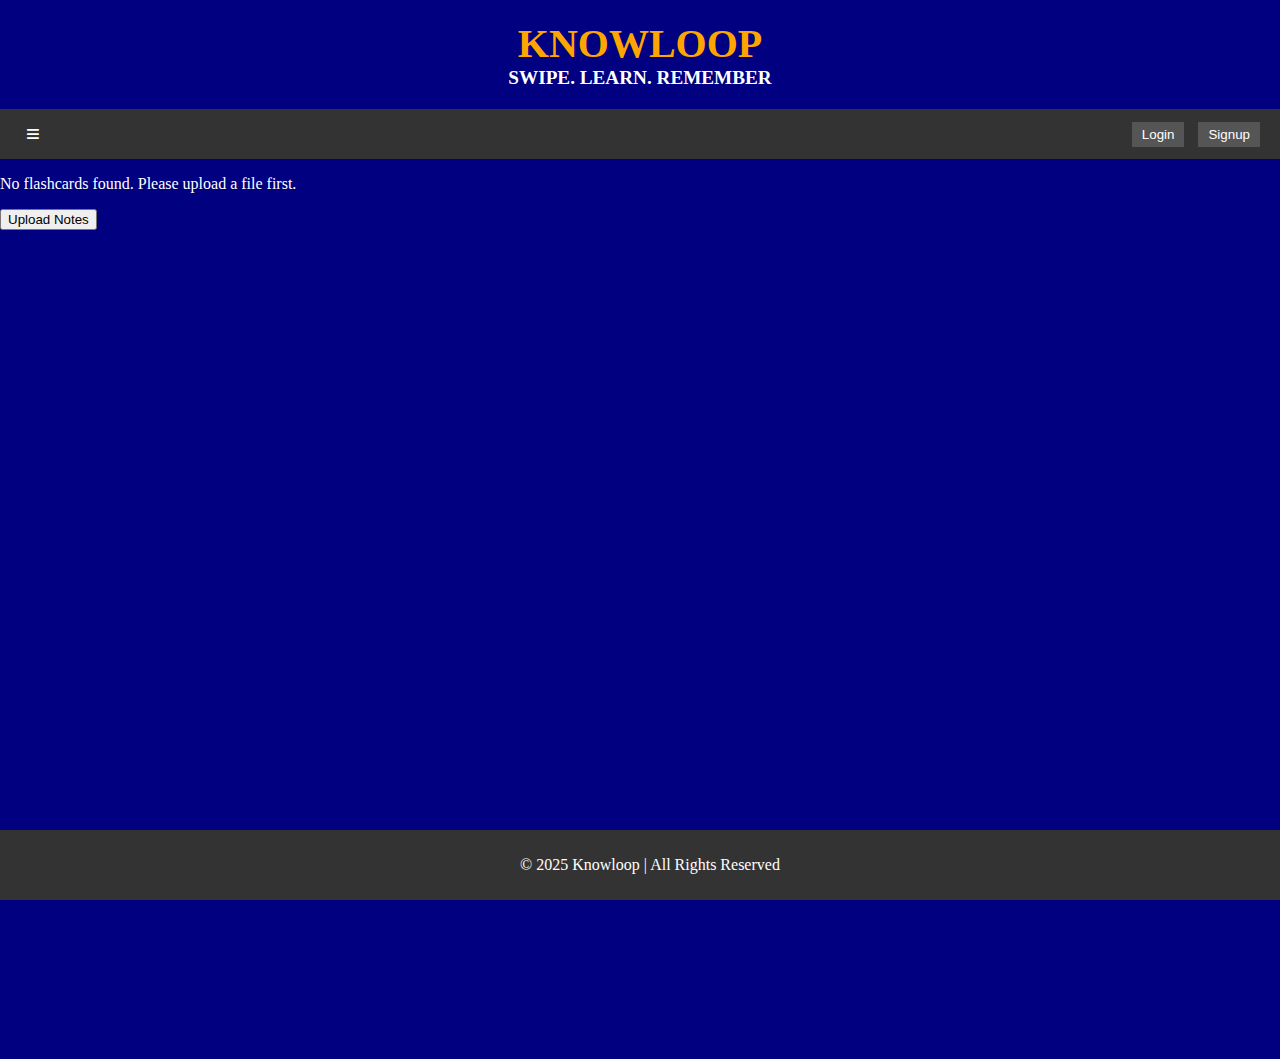
<file: flashcards.html>
<!DOCTYPE html>
<html lang="en">
<head>
  <meta charset="UTF-8">
  <meta name="viewport" content="width=device-width, initial-scale=1.0">
  <title>Flashcards - Knowloop</title>
  <link rel="stylesheet" href="styles.css">
</head>
<body>
  <header>
    <h1 class="title">KNOWLOOP</h1>
    <h2 class="tagline">SWIPE. LEARN. REMEMBER</h2>
  </header>

  <div class="navbar">
    <button id="menuButton" class="menu-icon">≡</button>
    <div id="menuOptions" class="menu-items">
      <a href="index.html">Home</a>
      <a href="#about">About</a>
      <a href="#contact">Contact</a>
      <a href="#help">Help</a>
    </div>
    <div class="auth-buttons">
      <a href="login.html"><button>Login</button></a>
      <a href="signup.html"><button>Signup</button></a>
    </div>
  </div>

  <main class="flashcards-container">
    <!-- Flashcard content will be dynamically inserted here -->
  </main>

  <footer>
    <p>© 2025 Knowloop | All Rights Reserved</p>
  </footer>

  <script>
    document.addEventListener("DOMContentLoaded", function() {
      const flashcardsContainer = document.querySelector(".flashcards-container");
      const flashcardContent = JSON.parse(localStorage.getItem('flashcardContent') || '[]');
      let currentFlashcardIndex = 0;

      if (flashcardContent.length > 0) {
        flashcardsContainer.innerHTML = flashcardContent.map((content, index) => `
          <div class="flashcard" style="display: ${index === 0 ? 'block' : 'none'}">
            <h3>Note ${index + 1}</h3>
            <p>${content}</p>
          </div>
        `).join('');

        // Keyboard navigation
        document.addEventListener("keydown", function(event) {
          const flashcards = document.querySelectorAll(".flashcard");
          if (event.key === "ArrowDown") {
            currentFlashcardIndex = (currentFlashcardIndex + 1) % flashcards.length;
          } else if (event.key === "ArrowUp") {
            currentFlashcardIndex = (currentFlashcardIndex - 1 + flashcards.length) % flashcards.length;
          }
          flashcards.forEach((flashcard, index) => {
            flashcard.style.display = index === currentFlashcardIndex ? "block" : "none";
          });
        });
      } else {
        flashcardsContainer.innerHTML = `
          <div class="no-flashcards">
            <p>No flashcards found. Please upload a file first.</p>
            <a href="upload.html"><button>Upload Notes</button></a>
          </div>
        `;
      }
    });
  </script>
</body>
</html>
</file>
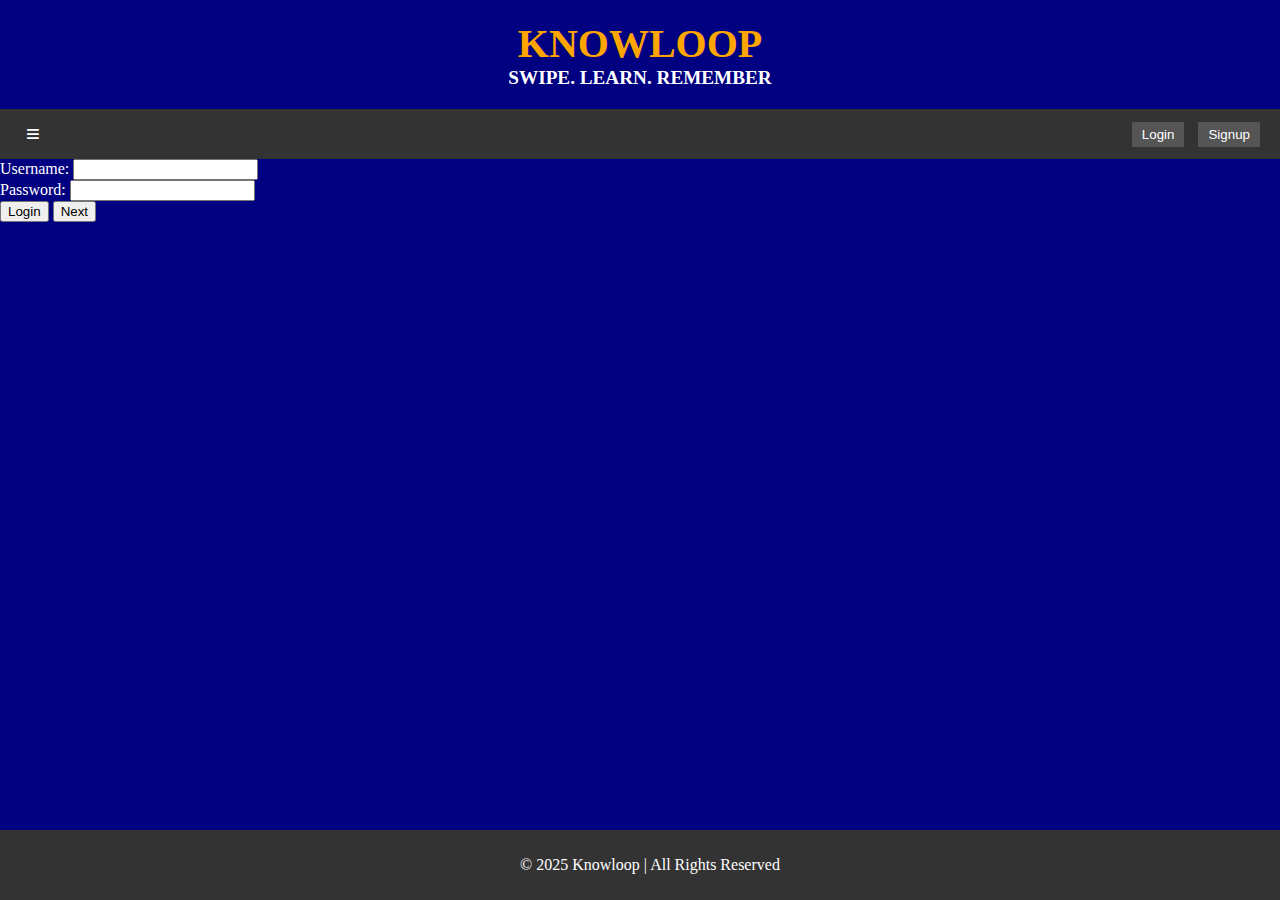
<file: login.html>
<!DOCTYPE html>
<html lang="en">
<head>
  <meta charset="UTF-8">
  <meta name="viewport" content="width=device-width, initial-scale=1.0">
  <title>Login - Knowloop</title>
  <link rel="stylesheet" href="styles.css">
</head>
<body>
  <header>
    <h1 class="title">KNOWLOOP</h1>
    <h2 class="tagline">SWIPE. LEARN. REMEMBER</h2>
  </header>

  <div class="navbar">
    <button id="menuButton" class="menu-icon">≡</button>
    <div id="menuOptions" class="menu-items">
      <a href="index.html">Home</a>
      <a href="#about">About</a>
      <a href="#contact">Contact</a>
      <a href="#help">Help</a>
    </div>
    <div class="auth-buttons">
      <a href="login.html"><button>Login</button></a>
      <a href="signup.html"><button>Signup</button></a>
    </div>
  </div>

  <main>
    <form id="loginForm">
      <div>
        <label for="username">Username:</label>
        <input type="text" id="username" required>
      </div>
      <div>
        <label for="password">Password:</label>
        <input type="password" id="password" required>
      </div>
      <button type="submit">Login</button>
      <button id="nextButton" type="button">Next</button>
    </form>
  </main>

  <footer>
    <p>© 2025 Knowloop | All Rights Reserved</p>
  </footer>

  <script>
    document.getElementById("nextButton").addEventListener("click", function() {
      window.location.href = "upload.html";
    });
  </script>
</body>
</html>
</file>
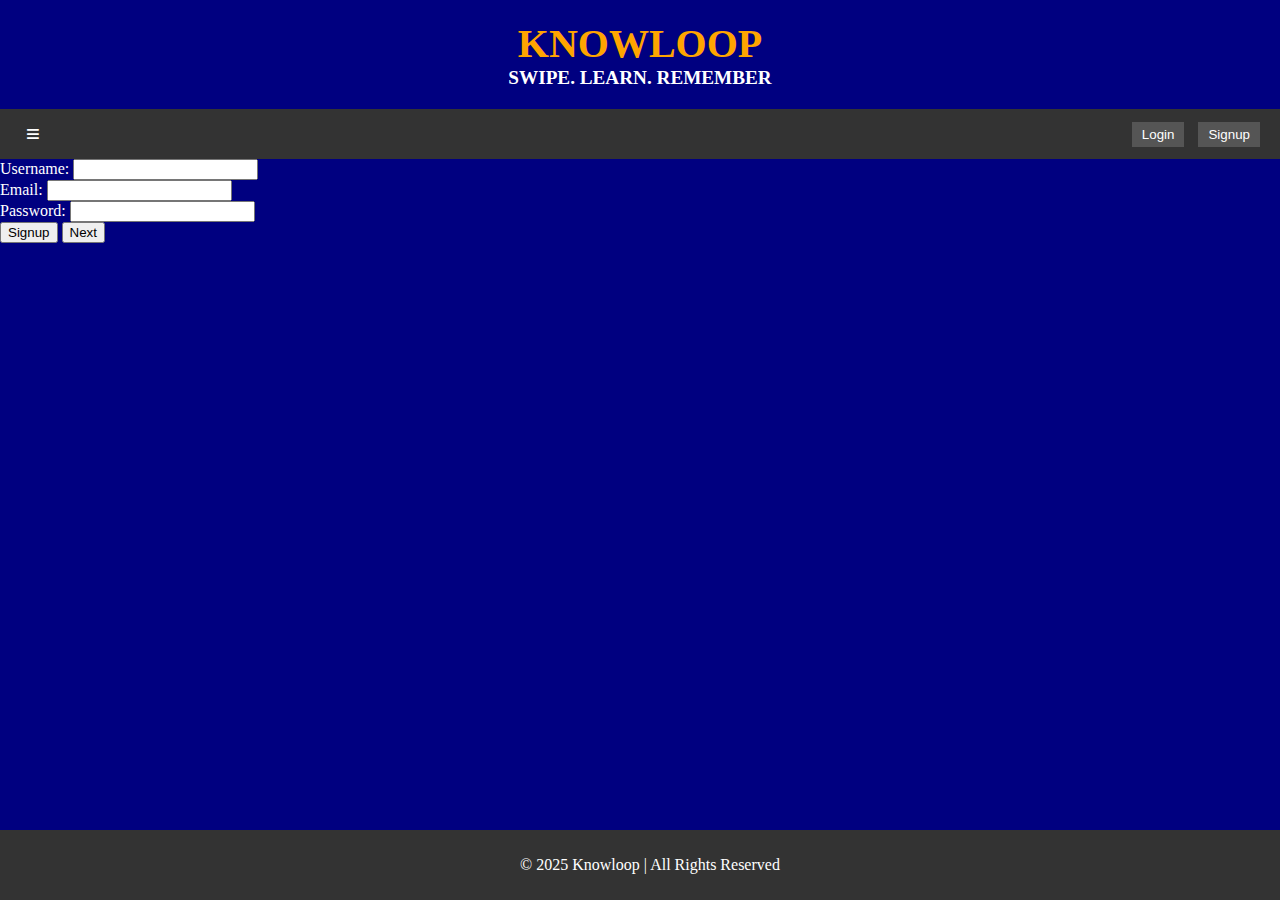
<file: signup.html>
<!DOCTYPE html>
<html lang="en">
<head>
  <meta charset="UTF-8">
  <meta name="viewport" content="width=device-width, initial-scale=1.0">
  <title>Signup - Knowloop</title>
  <link rel="stylesheet" href="styles.css">
</head>
<body>
  <header>
    <h1 class="title">KNOWLOOP</h1>
    <h2 class="tagline">SWIPE. LEARN. REMEMBER</h2>
  </header>

  <div class="navbar">
    <button id="menuButton" class="menu-icon">≡</button>
    <div id="menuOptions" class="menu-items">
      <a href="index.html">Home</a>
      <a href="#about">About</a>
      <a href="#contact">Contact</a>
      <a href="#help">Help</a>
    </div>
    <div class="auth-buttons">
      <a href="login.html"><button>Login</button></a>
      <a href="signup.html"><button>Signup</button></a>
    </div>
  </div>

  <main>
    <form id="signupForm">
      <div>
        <label for="username">Username:</label>
        <input type="text" id="username" required>
      </div>
      <div>
        <label for="email">Email:</label>
        <input type="email" id="email" required>
      </div>
      <div>
        <label for="password">Password:</label>
        <input type="password" id="password" required>
      </div>
      <button type="submit">Signup</button>
      <button id="nextButton" type="button">Next</button>
    </form>
  </main>

  <footer>
    <p>© 2025 Knowloop | All Rights Reserved</p>
  </footer>

  <script>
    document.getElementById("nextButton").addEventListener("click", function() {
      window.location.href = "upload.html";
    });
  </script>
</body>
</html>
</file>
<file: styles.css>
body {
  font-family: 'Times New Roman', serif;
  margin: 0;
  padding: 0;
  background-color: navy;
  color: white;
}

header {
  text-align: center;
  padding: 20px;
}

.title {
  font-size: 2.5rem;
  margin: 0;
  color: orange;
}

.tagline {
  font-size: 1.2rem;
  margin: 0;
}

.navbar {
  display: flex;
  justify-content: space-between;
  align-items: center;
  padding: 10px 20px;
  background-color: #333;
}

.menu-icon {
  background: none;
  border: none;
  color: white;
  font-size: 1.5rem;
  cursor: pointer;
}

.menu-items {
  display: none;
  position: absolute;
  background-color: #444;
  padding: 10px;
}

.menu-items a {
  color: white;
  text-decoration: none;
  display: block;
  padding: 5px 0;
}

.menu-items a:hover {
  background-color: #555;
}

.auth-buttons button {
  background-color: #555;
  color: white;
  border: none;
  padding: 5px 10px;
  margin-left: 10px;
  cursor: pointer;
}

.auth-buttons button:hover {
  background-color: #666;
}

.upload-container {
  max-width: 800px;
  margin: 20px auto;
  padding: 20px;
}

.upload-section {
  background-color: #444;
  padding: 20px;
  border-radius: 5px;
}

.format-selection {
  margin-bottom: 20px;
}

.format-selection label {
  margin-right: 10px;
}

.file-upload {
  margin-bottom: 20px;
}

.file-name-display {
  margin-top: 10px;
  color: #ccc;
}

.upload-button {
  background-color: #555;
  color: white;
  border: none;
  padding: 10px 20px;
  cursor: pointer;
}

.upload-button:hover {
  background-color: #666;
}

.loading-spinner {
  position: fixed;
  top: 50%;
  left: 50%;
  transform: translate(-50%, -50%);
  background-color: rgba(0, 0, 0, 0.8);
  color: white;
  padding: 20px;
  border-radius: 5px;
  z-index: 1000;
}

.instructions-container {
  max-width: 800px;
  margin: 20px auto;
  padding: 20px;
}

.instruction-row {
  display: flex;
  justify-content: space-between;
  margin-bottom: 20px;
}

.instruction-box {
  background-color: #444;
  padding: 20px;
  border-radius: 10px;
  width: 48%;
  text-align: center;
  box-shadow: 0 4px 8px rgba(0, 0, 0, 0.2);
}

.instruction-box h3 {
  font-size: 1.5rem;
  margin-bottom: 10px;
}

.instruction-box p {
  font-size: 1rem;
  color: #ccc;
}

.flashcards-container {
  height: 100vh;
  overflow-y: auto;
  scroll-snap-type: y mandatory;
}

.flashcard {
  height: 100vh;
  display: flex;
  flex-direction: column;
  justify-content: center;
  align-items: center;
  scroll-snap-align: start;
  padding: 20px;
  box-sizing: border-box;
  font-size: 2rem; /* Increased font size for flashcards */
}

footer {
  text-align: center;
  padding: 10px;
  background-color: #333;
  position: fixed;
  bottom: 0;
  width: 100%;
}
</file>
